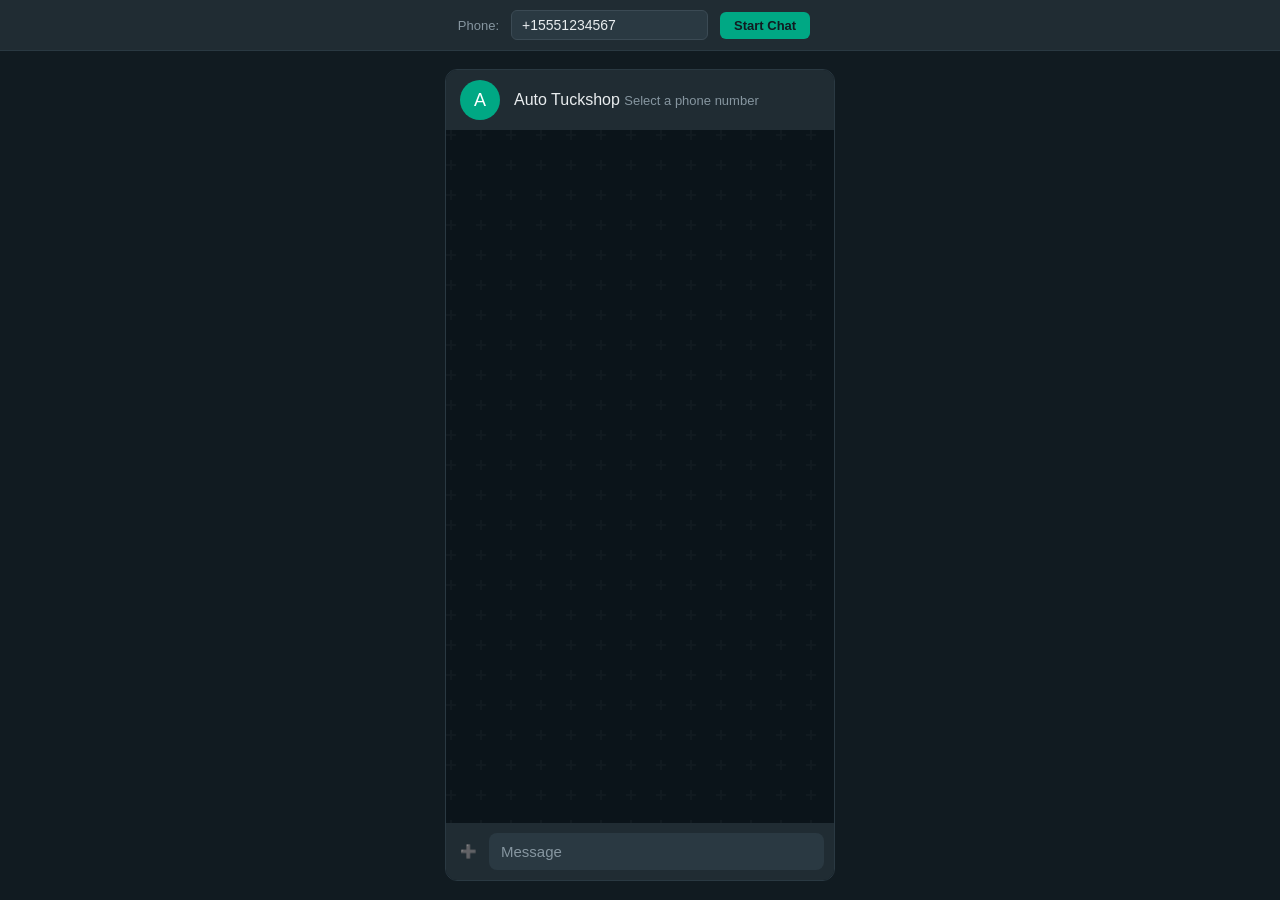
<file: templates/mock_whatsapp/chat.html>
<!DOCTYPE html>
<html lang="en">
<head>
    <meta charset="UTF-8">
    <meta name="viewport" content="width=device-width, initial-scale=1.0">
    <title>Mock WhatsApp — Auto Tuckshop</title>
    <style>
/* ── Reset & Body ──────────────────────────────────────── */
* { margin: 0; padding: 0; box-sizing: border-box; }
body {
    font-family: -apple-system, BlinkMacSystemFont, 'Segoe UI', Roboto, Helvetica, Arial, sans-serif;
    background-color: #111b21;
    display: flex;
    justify-content: center;
    align-items: center;
    min-height: 100vh;
}

/* ── Phone selector bar (top) ──────────────────────────── */
.phone-selector {
    position: fixed;
    top: 0; left: 0; right: 0;
    background: #202c33;
    border-bottom: 1px solid #2a3942;
    padding: 10px 20px;
    display: flex;
    align-items: center;
    gap: 12px;
    z-index: 2000;
    justify-content: center;
}
.phone-selector label { color: #8696a0; font-size: 13px; }
.phone-selector input, .phone-selector select {
    background: #2a3942;
    border: 1px solid #3b4a54;
    border-radius: 6px;
    color: #e9edef;
    padding: 6px 10px;
    font-size: 14px;
    outline: none;
}
.phone-selector input:focus { border-color: #00a884; }
.phone-selector button {
    background: #00a884;
    color: #111b21;
    border: none;
    border-radius: 6px;
    padding: 6px 14px;
    font-size: 13px;
    font-weight: 600;
    cursor: pointer;
}
.phone-selector button:hover { background: #00c49a; }

/* ── Phone container ───────────────────────────────────── */
.phone-container {
    width: 390px;
    height: calc(100vh - 60px);
    max-height: 812px;
    margin-top: 50px;
    background-color: #0b141a;
    display: flex;
    flex-direction: column;
    overflow: hidden;
    position: relative;
    border-radius: 12px;
    border: 1px solid #2a3942;
}

/* ── Header ────────────────────────────────────────────── */
.chat-header {
    background-color: #202c33;
    padding: 10px 6px;
    display: flex;
    align-items: center;
    gap: 4px;
    flex-shrink: 0;
}
.avatar {
    width: 40px; height: 40px;
    border-radius: 50%;
    background-color: #00a884;
    display: flex;
    align-items: center;
    justify-content: center;
    color: white;
    font-weight: 500;
    font-size: 18px;
    flex-shrink: 0;
    margin-left: 8px;
}
.contact-info { flex: 1; margin-left: 10px; }
.contact-name { color: #e9edef; font-size: 16px; font-weight: 500; }
.contact-status { color: #8696a0; font-size: 13px; }

/* ── Messages Area ─────────────────────────────────────── */
.messages-container {
    flex: 1;
    overflow-y: auto;
    background-color: #0b141a;
    background-image: url("data:image/svg+xml,%3Csvg width='60' height='60' viewBox='0 0 60 60' xmlns='http://www.w3.org/2000/svg'%3E%3Cg fill='none' fill-rule='evenodd'%3E%3Cg fill='%23182229' fill-opacity='0.4'%3E%3Cpath d='M36 34v-4h-2v4h-4v2h4v4h2v-4h4v-2h-4zm0-30V0h-2v4h-4v2h4v4h2V6h4V4h-4zM6 34v-4H4v4H0v2h4v4h2v-4h4v-2H6zM6 4V0H4v4H0v2h4v4h2V6h4V4H6z'/%3E%3C/g%3E%3C/g%3E%3C/svg%3E");
    padding: 8px 16px;
}
.messages {
    display: flex;
    flex-direction: column;
    gap: 2px;
    padding-bottom: 8px;
}

/* ── Message Bubbles ───────────────────────────────────── */
.message { display: flex; flex-direction: column; max-width: 85%; position: relative; }
.message.sent { align-self: flex-end; }
.message.received { align-self: flex-start; }
.bubble { padding: 6px 7px 8px 9px; border-radius: 7.5px; position: relative; word-wrap: break-word; }
.message.sent .bubble { background-color: #005c4b; border-top-right-radius: 0; }
.message.received .bubble { background-color: #202c33; border-top-left-radius: 0; }
.message.sent .bubble::before {
    content: ''; position: absolute; top: 0; right: -8px;
    border-left: 8px solid #005c4b; border-top: 8px solid transparent;
}
.message.received .bubble::before {
    content: ''; position: absolute; top: 0; left: -8px;
    border-right: 8px solid #202c33; border-top: 8px solid transparent;
}
.message:not(.has-tail) .bubble::before { display: none; }
.message:not(.has-tail).sent .bubble { border-top-right-radius: 7.5px; }
.message:not(.has-tail).received .bubble { border-top-left-radius: 7.5px; }
.message-text { color: #e9edef; font-size: 14.2px; line-height: 19px; white-space: pre-wrap; }
.message-meta {
    display: flex; align-items: center; justify-content: flex-end;
    gap: 3px; margin-top: 2px; float: right; margin-left: 8px;
    position: relative; top: 5px;
}
.timestamp { color: rgba(255,255,255,0.6); font-size: 11px; }
.message.received .timestamp { color: #8696a0; }
.read-receipts { display: flex; align-items: center; }
.read-receipts svg { width: 16px; height: 16px; color: #53bdeb; }

/* ── System Messages ───────────────────────────────────── */
.message.system { align-self: center; max-width: none; }
.message.system .bubble { background-color: #182229; border-radius: 7.5px; padding: 5px 12px; }
.message.system .bubble::before { display: none; }
.message.system .message-text { color: #8696a0; font-size: 12.5px; text-align: center; }

/* ── Typing indicator ──────────────────────────────────── */
.typing-indicator .bubble { padding: 12px 16px; }
.typing-dots { display: flex; gap: 4px; align-items: center; }
.typing-dots span {
    width: 8px; height: 8px; background-color: #8696a0;
    border-radius: 50%; animation: typing 1.4s infinite ease-in-out both;
}
.typing-dots span:nth-child(1) { animation-delay: -0.32s; }
.typing-dots span:nth-child(2) { animation-delay: -0.16s; }
@keyframes typing {
    0%, 80%, 100% { transform: scale(0.6); opacity: 0.5; }
    40% { transform: scale(1); opacity: 1; }
}

/* ── WhatsApp Reply Buttons ────────────────────────────── */
.wa-reply-buttons { display: flex; gap: 8px; margin-top: 4px; flex-wrap: wrap; }
.wa-reply-btn {
    background-color: #202c33; border: 1px solid #2a3942; border-radius: 18px;
    color: #00a884; font-size: 14px; padding: 8px 16px; cursor: pointer;
    transition: background-color 0.2s;
}
.wa-reply-btn:hover { background-color: #2a3942; }

/* ── Input Bar ─────────────────────────────────────────── */
.input-bar {
    background-color: #202c33;
    padding: 10px;
    display: flex;
    align-items: center;
    gap: 8px;
    flex-shrink: 0;
    position: relative;
}
.input-btn {
    background: none; border: none; color: #8696a0;
    cursor: pointer; padding: 4px;
    display: flex; align-items: center; justify-content: center; flex-shrink: 0;
}
.message-input {
    flex: 1; background-color: #2a3942; border: none; border-radius: 8px;
    padding: 10px 12px; color: #e9edef; font-size: 15px; outline: none;
}
.message-input::placeholder { color: #8696a0; }
.send-btn {
    display: none; background-color: #00a884; border: none; border-radius: 50%;
    width: 42px; height: 42px; cursor: pointer;
    align-items: center; justify-content: center; flex-shrink: 0;
}
.send-btn svg { color: #111b21; width: 20px; height: 20px; }
.input-bar.has-text .send-btn { display: flex; }

/* ── Image message bubble ──────────────────────────────── */
.image-bubble img { max-width: 100%; border-radius: 6px; display: block; }
.image-bubble .image-caption { color: #e9edef; font-size: 13px; margin-top: 4px; white-space: pre-wrap; }
.image-placeholder {
    background: #1d2c34; border-radius: 6px; padding: 10px 14px;
    display: flex; align-items: center; gap: 8px; color: #8696a0; font-size: 13px;
}

/* ── Voice message bubble ──────────────────────────────── */
.voice-bubble .voice-message {
    display: flex; align-items: center; gap: 10px; min-width: 200px;
}
.voice-play-btn {
    width: 34px; height: 34px; min-width: 34px; border-radius: 50%;
    background-color: #00a884; border: none;
    display: flex; align-items: center; justify-content: center; cursor: pointer;
}
.voice-play-btn svg { color: white; margin-left: 2px; }
.voice-waveform { display: flex; align-items: center; gap: 2px; flex: 1; height: 24px; }
.waveform-bar {
    width: 3px; background-color: #8696a0; border-radius: 2px;
}
.message.sent .waveform-bar { background-color: rgba(255,255,255,0.5); }
.voice-duration { color: #8696a0; font-size: 11px; min-width: 30px; }

/* ── Scrollbar ─────────────────────────────────────────── */
.messages-container::-webkit-scrollbar { width: 6px; }
.messages-container::-webkit-scrollbar-track { background: transparent; }
.messages-container::-webkit-scrollbar-thumb { background-color: #374045; border-radius: 3px; }

/* ── Attach menu ───────────────────────────────────────── */
.attach-menu {
    position: absolute; bottom: 100%; left: 0; margin-bottom: 8px;
    background: #233138; border-radius: 10px; padding: 8px;
    display: none; box-shadow: 0 4px 12px rgba(0,0,0,0.4); z-index: 10;
    white-space: nowrap;
}
.attach-menu.visible { display: block; }
.attach-menu-item {
    display: flex; align-items: center; gap: 10px;
    background: none; border: none; color: #e9edef;
    padding: 8px 12px; border-radius: 6px; cursor: pointer;
    font-size: 14px; width: 100%; text-align: left;
}
.attach-menu-item:hover { background: #2a3942; }

/* ── Status toast ──────────────────────────────────────── */
.status-toast {
    position: fixed; bottom: 20px; left: 50%; transform: translateX(-50%);
    background: #005c4b; color: #e9edef; padding: 8px 20px;
    border-radius: 8px; font-size: 13px; z-index: 3000;
    opacity: 0; transition: opacity 0.3s;
    pointer-events: none;
}
.status-toast.visible { opacity: 1; }
    </style>
</head>
<body>

<!-- Phone selector bar -->
<div class="phone-selector">
    <label for="phoneInput">Phone:</label>
    <input type="text" id="phoneInput" placeholder="+27821234567" value="+15551234567">
    <button id="startBtn">Start Chat</button>
    <span id="statusIndicator" style="color: #8696a0; font-size: 12px;"></span>
</div>

<!-- Chat container -->
<div class="phone-container">
    <header class="chat-header">
        <div class="avatar">A</div>
        <div class="contact-info">
            <span class="contact-name">Auto Tuckshop</span>
            <span class="contact-status" id="connectionStatus">Select a phone number</span>
        </div>
    </header>

    <main class="messages-container" id="messagesContainer">
        <div class="messages" id="messages"></div>
    </main>

    <footer class="input-bar" id="inputBar">
        <button class="input-btn" id="attachBtn" title="Attach" disabled>➕</button>
        <div class="attach-menu" id="attachMenu">
            <button class="attach-menu-item" id="attachImageBtn">🖼️ Image</button>
        </div>
        <input type="file" id="imageFileInput" accept="image/*" style="display: none;">
        <input type="text" class="message-input" id="messageInput" placeholder="Message" autocomplete="off" disabled>
        <button class="send-btn" id="sendBtn">
            <svg viewBox="0 0 24 24" width="20" height="20">
                <path fill="currentColor" d="M1.101 21.757L23.8 12.028 1.101 2.3l.011 7.912 13.623 1.816-13.623 1.817-.011 7.912z"/>
            </svg>
        </button>
    </footer>
</div>

<div class="status-toast" id="statusToast"></div>

<script>
const CSRF_TOKEN = '{{ csrf_token }}';

class MockWhatsApp {
    constructor() {
        this.phone = '';
        this.polling = false;
        this.pollTimer = null;
        this.seenMessages = 0;
        this.seenButtons = 0;
        this.seenInbound = 0;
        this.waitingForReply = false;

        this.$messages = document.getElementById('messages');
        this.$container = document.getElementById('messagesContainer');
        this.$input = document.getElementById('messageInput');
        this.$inputBar = document.getElementById('inputBar');
        this.$sendBtn = document.getElementById('sendBtn');
        this.$attachBtn = document.getElementById('attachBtn');
        this.$attachMenu = document.getElementById('attachMenu');
        this.$attachImageBtn = document.getElementById('attachImageBtn');
        this.$imageFileInput = document.getElementById('imageFileInput');
        this.$phoneInput = document.getElementById('phoneInput');
        this.$startBtn = document.getElementById('startBtn');
        this.$status = document.getElementById('connectionStatus');
        this.$statusIndicator = document.getElementById('statusIndicator');

        this._bind();
    }

    _bind() {
        this.$startBtn.addEventListener('click', () => this.startChat());
        this.$phoneInput.addEventListener('keydown', (e) => {
            if (e.key === 'Enter') this.startChat();
        });
        this.$input.addEventListener('input', () => {
            this.$inputBar.classList.toggle('has-text', !!this.$input.value.trim());
        });
        this.$input.addEventListener('keydown', (e) => {
            if (e.key === 'Enter' && !e.shiftKey) { e.preventDefault(); this.sendText(); }
        });
        this.$sendBtn.addEventListener('click', () => this.sendText());
        this.$attachBtn.addEventListener('click', (e) => {
            e.stopPropagation();
            this.$attachMenu.classList.toggle('visible');
        });
        this.$attachImageBtn.addEventListener('click', () => {
            this.$attachMenu.classList.remove('visible');
            this.$imageFileInput.click();
        });
        this.$imageFileInput.addEventListener('change', () => {
            const file = this.$imageFileInput.files[0];
            if (!file) return;
            const caption = window.prompt('Caption for this image (optional, e.g. "sold 3 cokes"):', this.$input.value.trim());
            this.$imageFileInput.value = ''; // allow re-selecting the same file later
            if (caption === null) return; // cancelled
            this.sendImage(caption, file);
        });
        document.addEventListener('click', (e) => {
            if (!this.$attachMenu.contains(e.target) && e.target !== this.$attachBtn) {
                this.$attachMenu.classList.remove('visible');
            }
        });
    }

    // ── Chat lifecycle ─────────────────────────────────

    async startChat() {
        const phone = this.$phoneInput.value.trim();
        if (!phone) return;
        this.phone = phone;
        this.$input.disabled = false;
        this.$attachBtn.disabled = false;
        this.$input.focus();
        this.$status.textContent = `Connected as ${phone}`;
        this.$messages.innerHTML = '';
        this.seenMessages = 0;
        this.seenButtons = 0;
        this.seenImages = 0;
        this.seenInbound = 0;

        // Add system message
        this._addSystemMessage(`Chatting as ${phone}`);

        // Load existing chat history
        await this._loadHistory();

        this._startPolling();
    }

    async _loadHistory() {
        try {
            const url = `/mock-whatsapp/outbox/?phone=${encodeURIComponent(this.phone)}&since_messages=0&since_buttons=0&since_images=0&since_inbound=0`;
            const res = await fetch(url);
            if (!res.ok) return;
            const data = await res.json();

            // Use timeline to show messages in correct order
            const allMessages = data.messages || [];
            const allImages = data.images || [];
            let imgIdx = 0;
            for (const entry of (data.timeline || [])) {
                if (entry.type === 'inbound') {
                    const m = data.inbound[entry.index];
                    if (m) this._addSentMessage(m.text);
                } else if (entry.type === 'outbound') {
                    const m = allMessages[entry.index];
                    if (m) this._addReceivedMessage(m.text);
                } else if (entry.type === 'outbound_image') {
                    const m = allImages[entry.index];
                    if (m) this._addReceivedImageMessage(m.image_url, m.caption);
                } else if (entry.type === 'buttons') {
                    const b = data.buttons[entry.index];
                    if (b) this._addReceivedButtonMessage(b.body, b.buttons, b.message_id);
                }
            }

            this.seenMessages = data.total_messages;
            this.seenButtons = data.total_buttons;
            this.seenImages = data.total_images || 0;
            this.seenInbound = data.total_inbound;
        } catch (e) {
            // silent
        }
    }

    // ── Send messages ──────────────────────────────────

    async sendText() {
        const text = this.$input.value.trim();
        if (!text || !this.phone) return;

        this._addSentMessage(text);
        this.$input.value = '';
        this.$inputBar.classList.remove('has-text');

        this.waitingForReply = true;
        this._showTyping();

        try {
            const res = await fetch('/mock-whatsapp/send/', {
                method: 'POST',
                headers: {
                    'Content-Type': 'application/json',
                    'X-CSRFToken': CSRF_TOKEN,
                },
                body: JSON.stringify({ phone: this.phone, type: 'text', text }),
            });
            if (!res.ok) {
                const err = await res.text();
                this._toast(`Error: ${err}`);
                this._hideTyping();
                this.waitingForReply = false;
            }
        } catch (e) {
            this._toast(`Network error: ${e.message}`);
            this._hideTyping();
            this.waitingForReply = false;
        }
    }

    async sendImage(caption, file) {
        if (!this.phone) return;
        caption = (caption || '').trim();

        const previewUrl = file ? URL.createObjectURL(file) : null;
        this._addSentImageMessage(caption, previewUrl);
        this.$input.value = '';
        this.$inputBar.classList.remove('has-text');

        this.waitingForReply = true;
        this._showTyping();

        try {
            const formData = new FormData();
            formData.append('phone', this.phone);
            formData.append('type', 'image');
            formData.append('caption', caption);
            if (file) formData.append('file', file);

            const res = await fetch('/mock-whatsapp/send/', {
                method: 'POST',
                headers: {
                    'X-CSRFToken': CSRF_TOKEN,
                },
                body: formData,
            });
            if (!res.ok) {
                const err = await res.text();
                this._toast(`Error: ${err}`);
                this._hideTyping();
                this.waitingForReply = false;
            }
        } catch (e) {
            this._toast(`Network error: ${e.message}`);
            this._hideTyping();
            this.waitingForReply = false;
        }
    }

    async sendButton(buttonId, originalMessageId) {
        this.waitingForReply = true;
        this._showTyping();

        try {
            await fetch('/mock-whatsapp/send/', {
                method: 'POST',
                headers: {
                    'Content-Type': 'application/json',
                    'X-CSRFToken': CSRF_TOKEN,
                },
                body: JSON.stringify({
                    phone: this.phone,
                    type: 'button',
                    button_id: buttonId,
                    original_message_id: originalMessageId || '',
                }),
            });
        } catch (e) {
            this._toast(`Network error: ${e.message}`);
            this._hideTyping();
            this.waitingForReply = false;
        }
    }

    // ── Polling ────────────────────────────────────────

    _startPolling() {
        this._stopPolling();
        this.polling = true;
        this._poll();
    }

    _stopPolling() {
        this.polling = false;
        if (this.pollTimer) { clearTimeout(this.pollTimer); this.pollTimer = null; }
    }

    async _poll() {
        if (!this.polling) return;

        try {
            const url = `/mock-whatsapp/outbox/?phone=${encodeURIComponent(this.phone)}&since_messages=${this.seenMessages}&since_buttons=${this.seenButtons}&since_images=${this.seenImages}&since_inbound=${this.seenInbound}`;
            const res = await fetch(url);
            if (res.ok) {
                const data = await res.json();
                let gotNew = false;

                // Process new text messages
                for (const msg of data.messages) {
                    this._addReceivedMessage(msg.text);
                    gotNew = true;
                }

                // Process new image messages
                for (const img of (data.images || [])) {
                    this._addReceivedImageMessage(img.image_url, img.caption);
                    gotNew = true;
                }

                // Process new button messages
                for (const btn of data.buttons) {
                    this._addReceivedButtonMessage(btn.body, btn.buttons, btn.message_id);
                    gotNew = true;
                }

                if (gotNew) {
                    this._hideTyping();
                    this.waitingForReply = false;
                }

                this.seenMessages = data.total_messages;
                this.seenButtons = data.total_buttons;
                this.seenImages = data.total_images || 0;
                this.seenInbound = data.total_inbound;
            }
        } catch (e) {
            // silent
        }

        // Poll faster when waiting for a reply
        const interval = this.waitingForReply ? 500 : 2000;
        this.pollTimer = setTimeout(() => this._poll(), interval);
    }

    // ── DOM helpers ────────────────────────────────────

    _addSentMessage(text) {
        const el = document.createElement('div');
        el.className = 'message sent has-tail';
        el.innerHTML = `
            <div class="bubble">
                <span class="message-text">${this._esc(text)}</span>
                <span class="message-meta">
                    <span class="timestamp">${this._time()}</span>
                    <span class="read-receipts">
                        <svg viewBox="0 0 16 11" width="16" height="11">
                            <path fill="currentColor" d="M11.071.653a.457.457 0 00-.304-.102.493.493 0 00-.381.178l-6.19 7.636-2.405-2.272a.463.463 0 00-.336-.146.47.47 0 00-.343.146l-.311.31a.445.445 0 00-.14.337c0 .136.047.25.14.343l2.996 2.996a.724.724 0 00.508.217.778.778 0 00.56-.217l6.817-8.347a.442.442 0 00.127-.326.457.457 0 00-.14-.343l-.298-.31zm3.583 0a.457.457 0 00-.304-.102.493.493 0 00-.381.178L7.778 8.365l-.637-.637-.31.31a.445.445 0 00-.14.337c0 .136.047.25.14.343l.927.927a.724.724 0 00.508.217.778.778 0 00.56-.217l6.817-8.347a.442.442 0 00.127-.326.457.457 0 00-.14-.343l-.298-.31z"/>
                        </svg>
                    </span>
                </span>
            </div>`;
        this.$messages.appendChild(el);
        this._scroll();
    }

    _addSentImageMessage(caption, previewUrl) {
        const el = document.createElement('div');
        el.className = 'message sent has-tail image-bubble';
        const captionHTML = caption ? `<div class="image-caption">${this._formatWA(caption)}</div>` : '';
        const imageHTML = previewUrl
            ? `<img src="${previewUrl}" alt="Sent image">`
            : `<div class="image-placeholder">
                    <svg width="24" height="24" viewBox="0 0 24 24" fill="none"><rect x="3" y="3" width="18" height="18" rx="2" stroke="#8696a0" stroke-width="1.5"/><circle cx="8.5" cy="8.5" r="1.5" fill="#8696a0"/><path d="M21 15l-5-5L5 21" stroke="#8696a0" stroke-width="1.5" stroke-linecap="round"/></svg>
                    <span>Image</span>
                </div>`;
        el.innerHTML = `
            <div class="bubble">
                ${imageHTML}
                ${captionHTML}
                <span class="message-meta">
                    <span class="timestamp">${this._time()}</span>
                </span>
            </div>`;
        this.$messages.appendChild(el);
        this._scroll();
    }

    _addReceivedMessage(text) {
        const el = document.createElement('div');
        el.className = 'message received has-tail';
        el.innerHTML = `
            <div class="bubble">
                <span class="message-text">${this._formatWA(text)}</span>
                <span class="message-meta">
                    <span class="timestamp">${this._time()}</span>
                </span>
            </div>`;
        this.$messages.appendChild(el);
        this._scroll();
    }

    _addReceivedButtonMessage(body, buttons, messageId) {
        const el = document.createElement('div');
        el.className = 'message received has-tail';

        const buttonsHTML = buttons.map(btn => {
            const title = btn.title || btn.reply?.title || '';
            const id = btn.id || btn.reply?.id || '';
            return `<button class="wa-reply-btn" data-button-id="${this._esc(id)}" data-message-id="${this._esc(messageId)}">${this._esc(title)}</button>`;
        }).join('');

        el.innerHTML = `
            <div class="bubble">
                <span class="message-text">${this._formatWA(body)}</span>
                <span class="message-meta">
                    <span class="timestamp">${this._time()}</span>
                </span>
            </div>
            <div class="wa-reply-buttons">${buttonsHTML}</div>`;

        // Wire up button clicks
        el.querySelectorAll('.wa-reply-btn').forEach(btn => {
            btn.addEventListener('click', () => {
                const buttonId = btn.dataset.buttonId;
                const msgId = btn.dataset.messageId;
                // Visually show the button was clicked
                this._addSentMessage(btn.textContent);
                // Disable all buttons in this group
                el.querySelectorAll('.wa-reply-btn').forEach(b => { b.disabled = true; b.style.opacity = '0.5'; });
                this.sendButton(buttonId, msgId);
            });
        });

        this.$messages.appendChild(el);
        this._scroll();
    }

    _addReceivedImageMessage(imageUrl, caption) {
        const el = document.createElement('div');
        el.className = 'message received has-tail image-bubble';
        const captionHTML = caption ? `<div class="image-caption">${this._formatWA(caption)}</div>` : '';
        el.innerHTML = `
            <div class="bubble">
                <div class="image-placeholder">
                    <svg width="24" height="24" viewBox="0 0 24 24" fill="none"><rect x="3" y="3" width="18" height="18" rx="2" stroke="#8696a0" stroke-width="1.5"/><circle cx="8.5" cy="8.5" r="1.5" fill="#8696a0"/><path d="M21 15l-5-5L5 21" stroke="#8696a0" stroke-width="1.5" stroke-linecap="round"/></svg>
                    <span>Image</span>
                </div>
                ${captionHTML}
                <span class="message-meta"><span class="timestamp">${this._time()}</span></span>
            </div>`;
        // R2's public URL serves objects unauthenticated (unlike real WhatsApp media, which
        // requires Meta's authenticated download flow), so we can embed it directly here.
        // Fall back to the placeholder box if the URL is missing or fails to load (e.g. R2 not configured locally).
        if (imageUrl) {
            const placeholder = el.querySelector('.image-placeholder');
            const img = document.createElement('img');
            img.src = imageUrl;
            img.alt = 'Report image';
            img.onerror = () => img.replaceWith(placeholder);
            placeholder.replaceWith(img);
        }
        this.$messages.appendChild(el);
        this._scroll();
    }

    _addSystemMessage(text) {
        const el = document.createElement('div');
        el.className = 'message system';
        el.innerHTML = `<div class="bubble"><span class="message-text">${this._esc(text)}</span></div>`;
        this.$messages.appendChild(el);
        this._scroll();
    }

    _showTyping() {
        if (document.getElementById('typingIndicator')) return;
        const el = document.createElement('div');
        el.className = 'message received has-tail typing-indicator';
        el.id = 'typingIndicator';
        el.innerHTML = `<div class="bubble"><div class="typing-dots"><span></span><span></span><span></span></div></div>`;
        this.$messages.appendChild(el);
        this._scroll();
    }

    _hideTyping() {
        const el = document.getElementById('typingIndicator');
        if (el) el.remove();
    }

    _toast(msg) {
        const el = document.getElementById('statusToast');
        el.textContent = msg;
        el.classList.add('visible');
        setTimeout(() => el.classList.remove('visible'), 3000);
    }

    _scroll() {
        requestAnimationFrame(() => {
            this.$container.scrollTop = this.$container.scrollHeight;
        });
    }

    _time() {
        return new Date().toLocaleTimeString('en-US', { hour: 'numeric', minute: '2-digit', hour12: true }).toLowerCase();
    }

    _esc(text) {
        const d = document.createElement('div');
        d.textContent = text;
        return d.innerHTML;
    }

    _formatWA(text) {
        let html = this._esc(text);
        html = html.replace(/\*([^*]+)\*/g, '<strong>$1</strong>');
        html = html.replace(/_([^_]+)_/g, '<em>$1</em>');
        html = html.replace(/\n/g, '<br>');
        return html;
    }
}

document.addEventListener('DOMContentLoaded', () => { window.chat = new MockWhatsApp(); });
</script>
</body>
</html>
</file>
